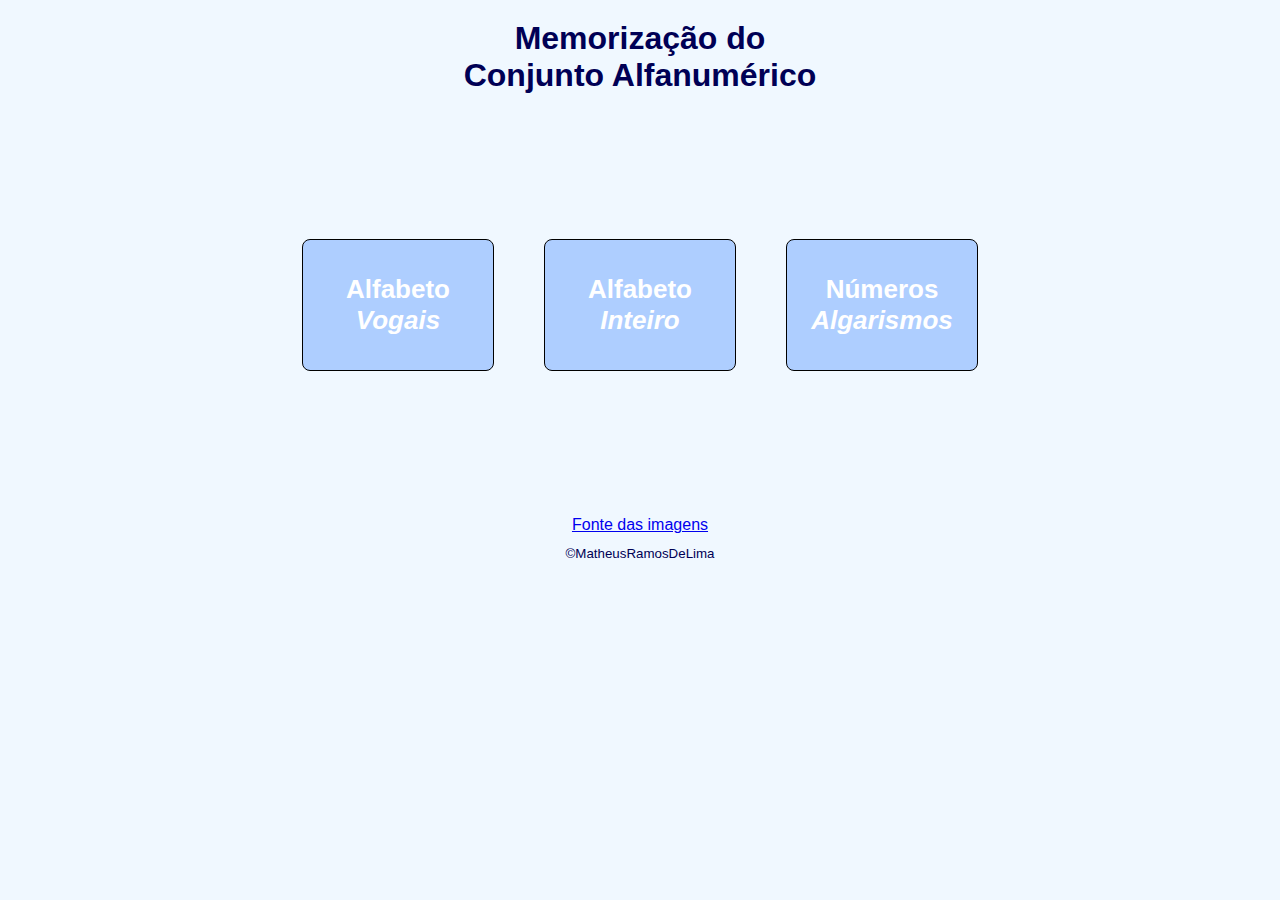
<file: index.html>
<!DOCTYPE html>
<html lang="pt-BR">
<head>
    <meta charset="UTF-8">
    <meta http-equiv="X-UA-Compatible" content="IE=edge">
    <meta name="viewport" content="width=device-width, initial-scale=1.0">
    <link rel="stylesheet" href="style.css">
    <title>Memorização</title>
</head>
<body>
    <header>
        <h1>Memorização do <br> Conjunto Alfanumérico</h1>
    </header>
    <main>
        <a href="alphanumericSets/alphabetVowels.html" class="alphanumerics_option">
            <div>
                <h2><strong>Alfabeto</strong> <br> <em>Vogais</em></h2>
            </div>
        </a>
        <a href="alphanumericSets/alphabetInteger.html" class="alphanumerics_option">
            <div>
                <h2><strong>Alfabeto</strong> <br> <em>Inteiro</em></h2>
            </div>
        </a>
        <a href="alphanumericSets/numericDigits.html" class="alphanumerics_option">
            <div>
                <h2><strong>Números</strong> <br> <em>Algarismos</em></h2>
            </div>
        </a>
    </main>
    <footer>
        <p><a href="fonte.html">Fonte das imagens</a></p>
        <p><small>&copy;MatheusRamosDeLima</small></p>
    </footer>
</body>
</html>
</file>
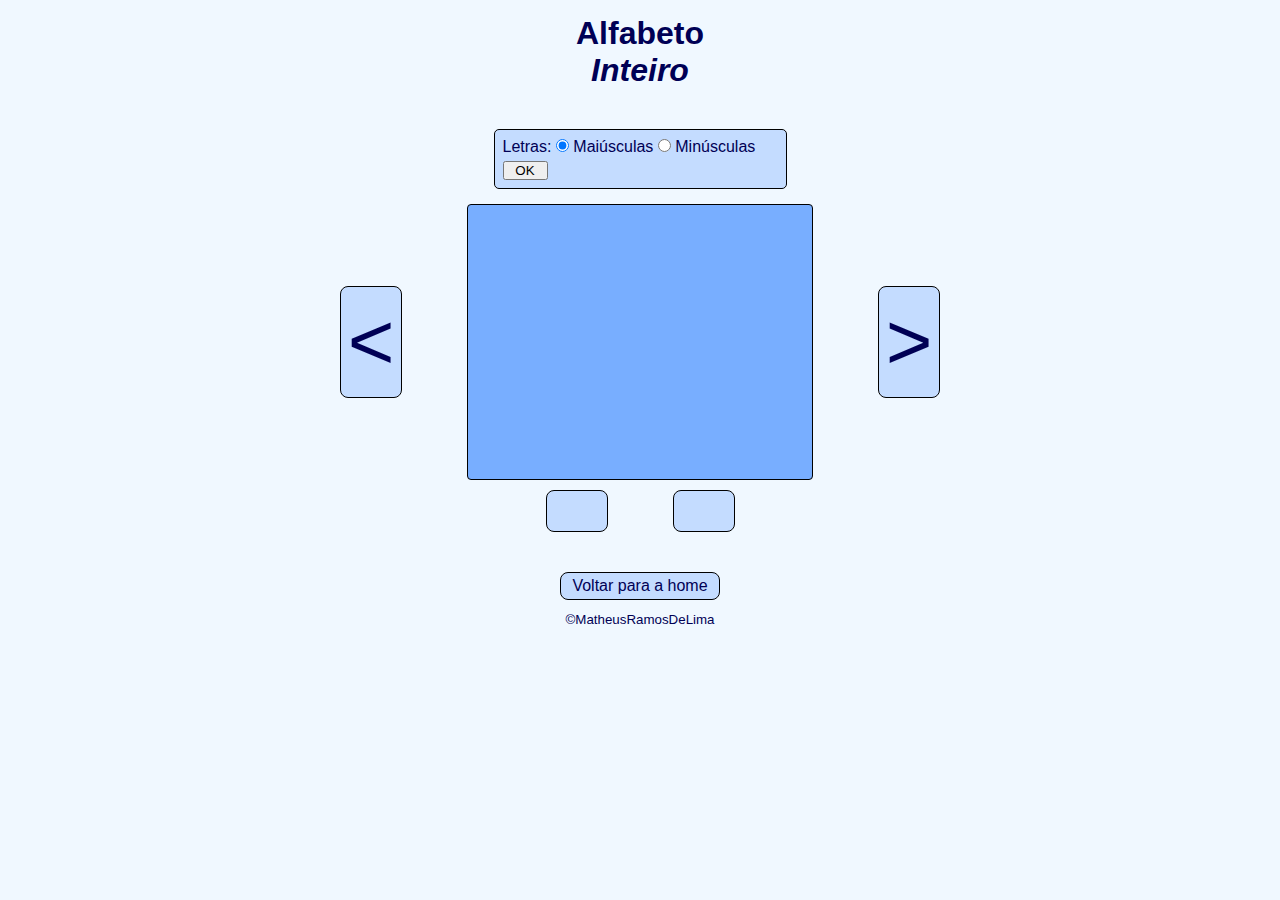
<file: alphanumericSets/alphabetInteger.html>
<!DOCTYPE html>
<html lang="pt-BR">
<head>
    <meta charset="UTF-8">
    <meta http-equiv="X-UA-Compatible" content="IE=edge">
    <meta name="viewport" content="width=device-width, initial-scale=1.0">
    <link rel="stylesheet" href="alphabetStyle.css">
    <title>Alfabeto - Inteiro</title>
</head>
<body>
    <header>
        <h1><strong>Alfabeto</strong> <br> <em>Inteiro</em></h1>
    </header>
    <main>
        <section class="caseSection">
            <div>
                <p>Letras: <input type="radio" name="radCase" id="upperCase" checked> <label for="upperCase">Maiúsculas</label> <input type="radio" name="radCase" id="lowerCase"> <label for="lowerCase">Minúsculas</label></p>
            </div>
            <input type="button" value="OK" class="btnOK" onclick="selectCase()">
        </section>
        <section class="mainSection">
            <div class="letterInteractiveDiv">
                <div class="btnsLetter" onclick="goPreviousLetter()">
                    <p><</p>
                </div>
                <div class="cntLetterAndExample">
                    <div class="letter">
                        <h2></h2>
                    </div>
                    <div class="letterExample">
                        <p></p>
                    </div>
                </div>
                <div class="btnsLetter" onclick="goNextLetter()">
                    <p>></p>
                </div>
            </div>
            <div class="letterInteractiveDiv">
                <div class="startAndEndBtns" onclick="goFirstLetter()" id="firstLetter">
                    <p></p>
                </div>
                <div class="startAndEndBtns" onclick="goLastLetter()" id="lastLetter">
                    <p></p>
                </div>
            </div>
        </section>
    </main>
    <footer>
        <a href="../index.html" class="goHome">Voltar para a home</a>
        <p><small>&copy;MatheusRamosDeLima</small></p>
    </footer>
    <script src="alphabetInteger.js"></script>
</body>
</html>
</file>
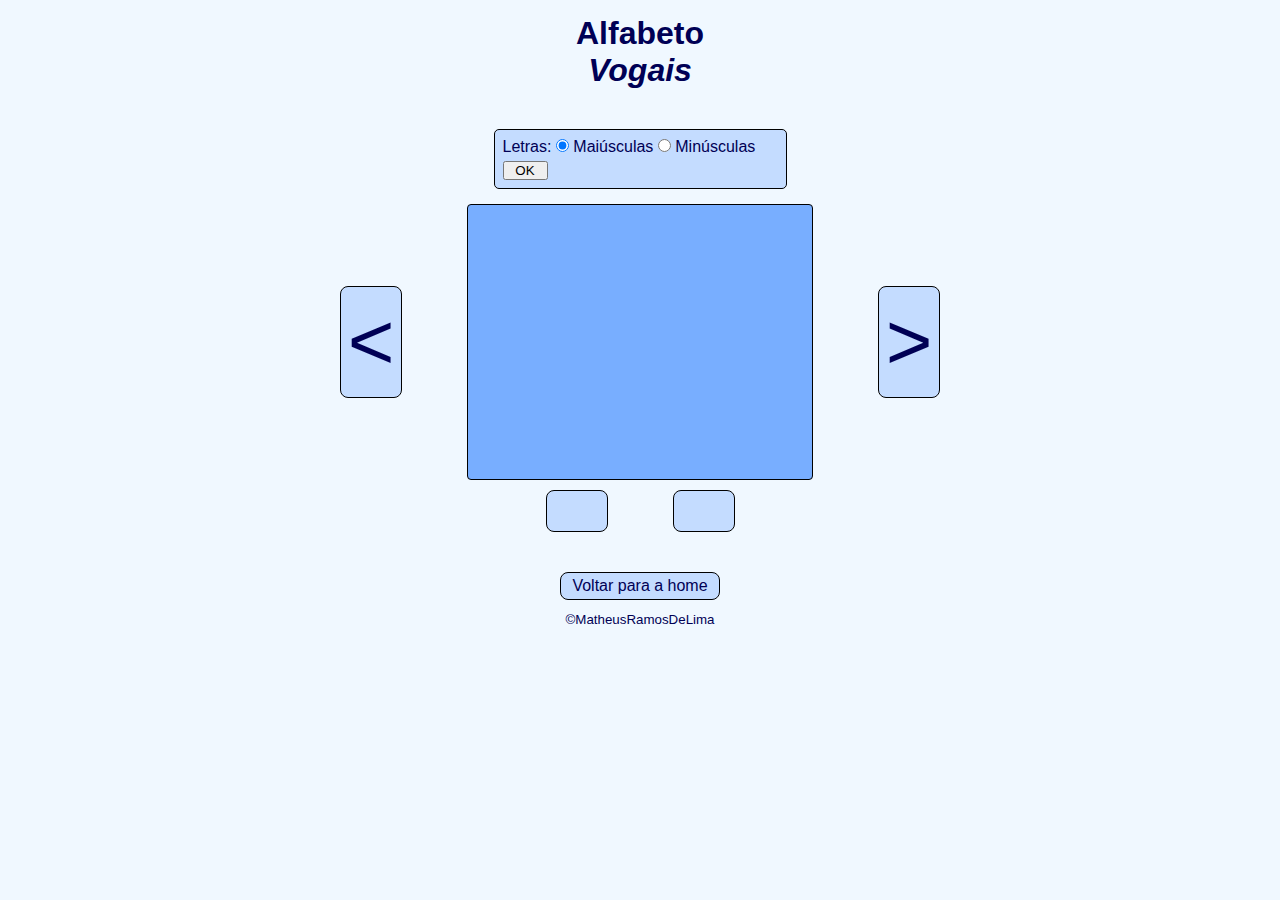
<file: alphanumericSets/alphabetVowels.html>
<!DOCTYPE html>
<html lang="pt-BR">
<head>
    <meta charset="UTF-8">
    <meta http-equiv="X-UA-Compatible" content="IE=edge">
    <meta name="viewport" content="width=device-width, initial-scale=1.0">
    <link rel="stylesheet" href="alphabetStyle.css">
    <title>Alfabeto - Vogais</title>
</head>
<body>
    <header>
        <h1><strong>Alfabeto</strong> <br> <em>Vogais</em></h1>
    </header>
    <main>
        <section class="caseSection">
            <div>
                <p>Letras: <input type="radio" name="radCase" id="upperCase" checked> <label for="upperCase">Maiúsculas</label> <input type="radio" name="radCase" id="lowerCase"> <label for="lowerCase">Minúsculas</label></p>
            </div>
            <input type="button" value="OK" class="btnOK" onclick="selectCase()">
        </section>
        <section class="mainSection">
            <div class="letterInteractiveDiv">
                <div class="btnsLetter" onclick="goPreviousLetter()">
                    <p><</p>
                </div>
                <div class="cntLetterAndExample">
                    <div class="letter">
                        <h2></h2>
                    </div>
                    <div class="letterExample">
                        <p></p>
                    </div>
                </div>
                <div class="btnsLetter" onclick="goNextLetter()">
                    <p>></p>
                </div>
            </div>
            <div class="letterInteractiveDiv">
                <div class="startAndEndBtns" onclick="goFirstLetter()" id="firstLetter">
                    <p></p>
                </div>
                <div class="startAndEndBtns" onclick="goLastLetter()" id="lastLetter">
                    <p></p>
                </div>
            </div>
        </section>
    </main>
    <footer>
        <a href="../index.html" class="goHome">Voltar para a home</a>
        <p><small>&copy;MatheusRamosDeLima</small></p>
    </footer>
    <script src="alphabetVowels.js"></script>
</body>
</html>
</file>
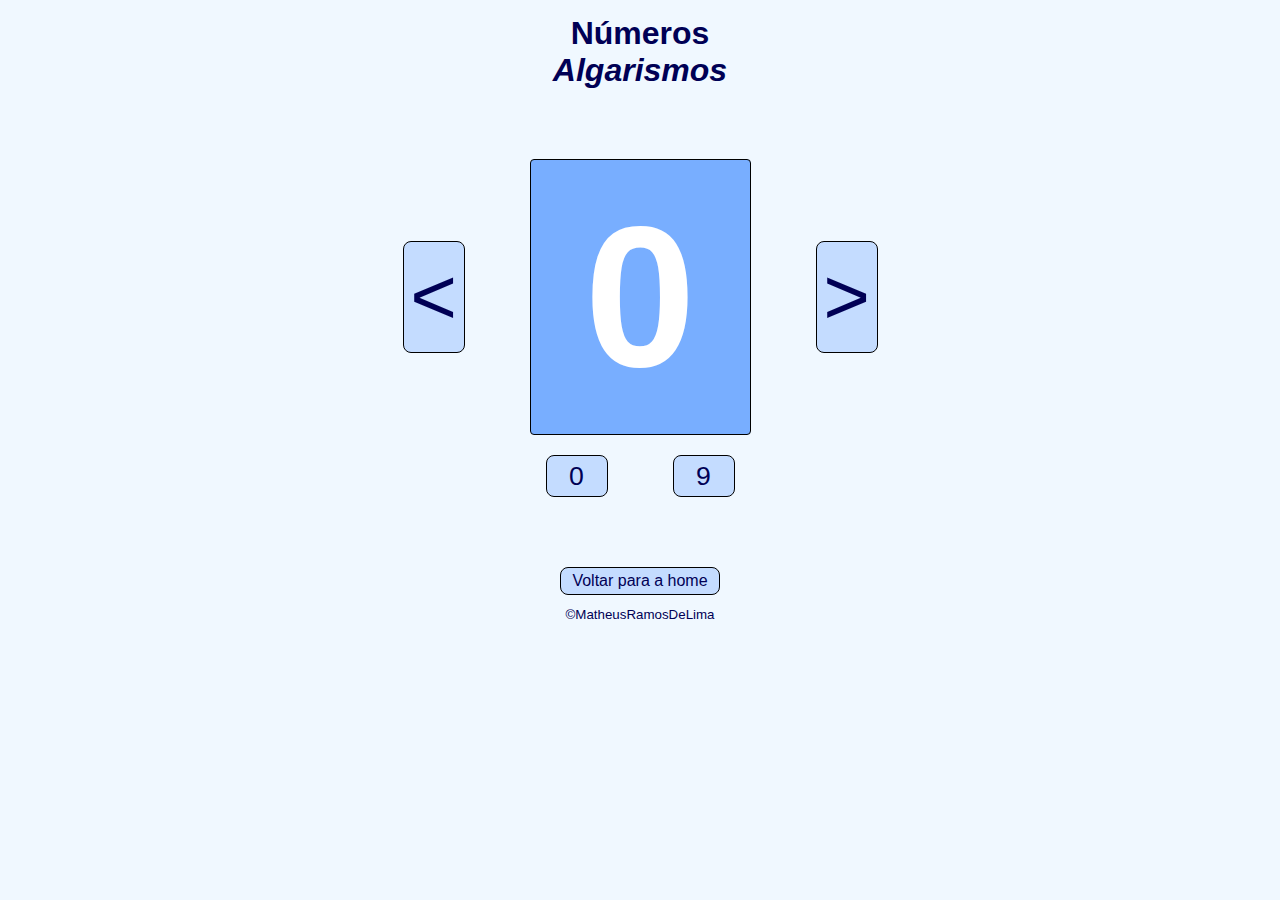
<file: alphanumericSets/numericDigits.html>
<!DOCTYPE html>
<html lang="pt-BR">
<head>
    <meta charset="UTF-8">
    <meta http-equiv="X-UA-Compatible" content="IE=edge">
    <meta name="viewport" content="width=device-width, initial-scale=1.0">
    <link rel="stylesheet" href="numericDigits.css">
    <title>Números - Algarismos</title>
</head>
<body onload="fLoad()">
    <header>
        <h1><strong>Números</strong> <br> <em>Algarismos</em></h1>
    </header>
    <main>
        <section class="mainSection">
            <div class="digitInteractiveDiv">
                <div class="btnsDigit" onclick="goPreviousDigit()">
                    <p><</p>
                </div>
                <div class="digit">
                    <h2></h2>
                </div>
                <div class="btnsDigit" onclick="goNextDigit()">
                    <p>></p>
                </div>
            </div>
            <div class="digitInteractiveDiv">
                <div class="startAndEndBtns" onclick="goFirstDigit()" id="firstDigit">
                    <p></p>
                </div>
                <div class="startAndEndBtns" onclick="goLastDigit()" id="lastDigit">
                    <p></p>
                </div>
            </div>
        </section>
    </main>
    <footer>
        <a href="../index.html" class="goHome">Voltar para a home</a>
        <p><small>&copy;MatheusRamosDeLima</small></p>
    </footer>
    <script src="numericDigits.js"></script>
</body>
</html>
</file>
<file: style.css>
* {
    padding: 0;
    margin: 0;
}

body {
    font: normal 12pt Arial;
    background-color: aliceblue;
    display: flex;
    flex-direction: column;
    gap: 125px;
}

header, footer {
    text-align: center;
    margin: 20px;
    color: rgb(0, 0, 85);
}

footer {
    display: flex;
    flex-direction: column;
    justify-content: center;
    align-items: center;
    gap: 10px;
}

main {
    color: rgb(0, 0, 85);
    display: flex;
    flex-direction: row;
    justify-content: center;
    gap: 50px;
    align-items: center;
}

.alphanumerics_option {
    background-color: rgb(174, 206, 255);
    font-size: 13pt;
    width: 180px;
    height: 120px;
    border-radius: 8px;
    border: 1px solid black;
    padding: 5px;
    text-align: center;
    display: flex;
    flex-direction: column;
    justify-content: center;
    align-items: center;
    color: rgb(255, 255, 255);
    text-decoration: none;
    transition: .5s;
}

.alphanumerics_option:hover {
    background-color: rgb(104, 139, 196);
    font-size: 14pt;
    transition: .5s;
}
</file>
<file: alphanumericSets/alphabetStyle.css>
* {
    padding: 0;
    margin: 0;
}

body {
    font: normal 12pt Arial;
    background-color: aliceblue;
}

header, footer {
    text-align: center;
    margin: 15px;
    color: rgb(0, 0, 85);
}

footer {
    display: flex;
    flex-direction: column;
    justify-content: center;
    align-items: center;
    gap: 10px;
}

main {
    margin: 10px;
    color: rgb(0, 0, 85);
    margin-top: 40px;
    margin-bottom: 40px;
    display: flex;
    flex-direction: column;
    gap: 15px;
}

.caseSection {
    margin: auto;
    background-color: rgb(196, 220, 255);
    padding: 8px;
    border: 1px solid black;
    width: 275px;
    border-radius: 5px;
    display: flex;
    flex-direction: column;
    gap: 5px;
}

.btnOK {
    width: 45px;
    cursor: pointer;
}

.mainSection {
    display: flex;
    flex-direction: column;
    align-items: center;
    gap: 10px
}

.letterInteractiveDiv {
    display: flex;
    flex-direction: row;
    align-items: center;
    justify-content: space-around;
    align-items: center;
    gap: 65px;
}

.btnsLetter {
    background-color: rgb(196, 220, 255);
    font-size: 60pt;
    width: 50px;
    height: 100px;
    display: flex;
    flex-direction: column;
    justify-content: center;
    align-items: center;
    text-align: center;
    padding: 5px;
    border-radius: 8px;
    border: 1px solid black;
    cursor: pointer;
}

.cntLetterAndExample {
    background-color: rgb(120, 174, 255);
    color: white;
    padding: 12px;
    display: flex;
    flex-direction: row;
    justify-content: center;
    align-items: center;
    text-align: center;
    gap: 60px;
    border-radius: 4px;
    border: 1px solid black;
    width: 320px;
    height: 250px;
    font-size: 20pt;
}

.letter {
    font-size: 100pt;
}

.letterExample {
    font-size: 18pt;
}

.img {
    width: 70px;
}

span {
    color: rgb(0, 0, 85);
}

.startAndEndBtns {
    background-color: rgb(196, 220, 255);
    font-size: 20pt;
    width: 50px;
    height: 30px;
    display: flex;
    flex-direction: column;
    justify-content: center;
    align-items: center;
    text-align: center;
    padding: 5px;
    border-radius: 8px;
    border: 1px solid black;
    cursor: pointer;
}

.goHome {
    color: rgb(0, 0, 85);
    text-decoration: none;
    background-color: rgb(196, 220, 255);
    padding: 4px;
    border-radius: 8px;
    border: 1px solid black;
    width: 150px;
}
</file>
<file: alphanumericSets/numericDigits.css>
* {
    padding: 0;
    margin: 0;
}

body {
    font: normal 12pt Arial;
    background-color: aliceblue;
    display: flex;
    flex-direction: column;
    justify-content: center;
    align-items: center;
    gap: 15px;
}

header, footer {
    text-align: center;
    margin: 15px;
    color: rgb(0, 0, 85);
}

footer {
    display: flex;
    flex-direction: column;
    justify-content: center;
    align-items: center;
    gap: 10px;
}

main {
    margin: 10px;
    color: rgb(0, 0, 85);
    margin-top: 40px;
    margin-bottom: 40px;
    display: flex;
    flex-direction: column;
    gap: 10px;
}

.mainSection {
    display: flex;
    flex-direction: column;
    align-items: center;
    gap: 20px;
}

.digitInteractiveDiv {
    display: flex;
    flex-direction: row;
    align-items: center;
    justify-content: space-around;
    align-items: center;
    gap: 65px;
}

.btnsDigit {
    background-color: rgb(196, 220, 255);
    font-size: 60pt;
    width: 50px;
    height: 100px;
    display: flex;
    flex-direction: column;
    justify-content: center;
    align-items: center;
    text-align: center;
    padding: 5px;
    border-radius: 8px;
    border: 1px solid black;
    cursor: pointer;
}

.digit {
    font-size: 100pt;
    background-color: rgb(120, 174, 255);
    color: white;
    padding: 12px;
    display: flex;
    flex-direction: column;
    justify-content: center;
    align-items: center;
    text-align: center;
    border-radius: 4px;
    border: 1px solid black;
    width: 195px;
    height: 250px;
}

.startAndEndBtns {
    background-color: rgb(196, 220, 255);
    font-size: 20pt;
    width: 50px;
    height: 30px;
    display: flex;
    flex-direction: column;
    justify-content: center;
    align-items: center;
    text-align: center;
    padding: 5px;
    border-radius: 8px;
    border: 1px solid black;
    cursor: pointer;
}

.goHome {
    color: rgb(0, 0, 85);
    text-decoration: none;
    background-color: rgb(196, 220, 255);
    padding: 4px;
    border-radius: 8px;
    border: 1px solid black;
    width: 150px;
}
</file>
